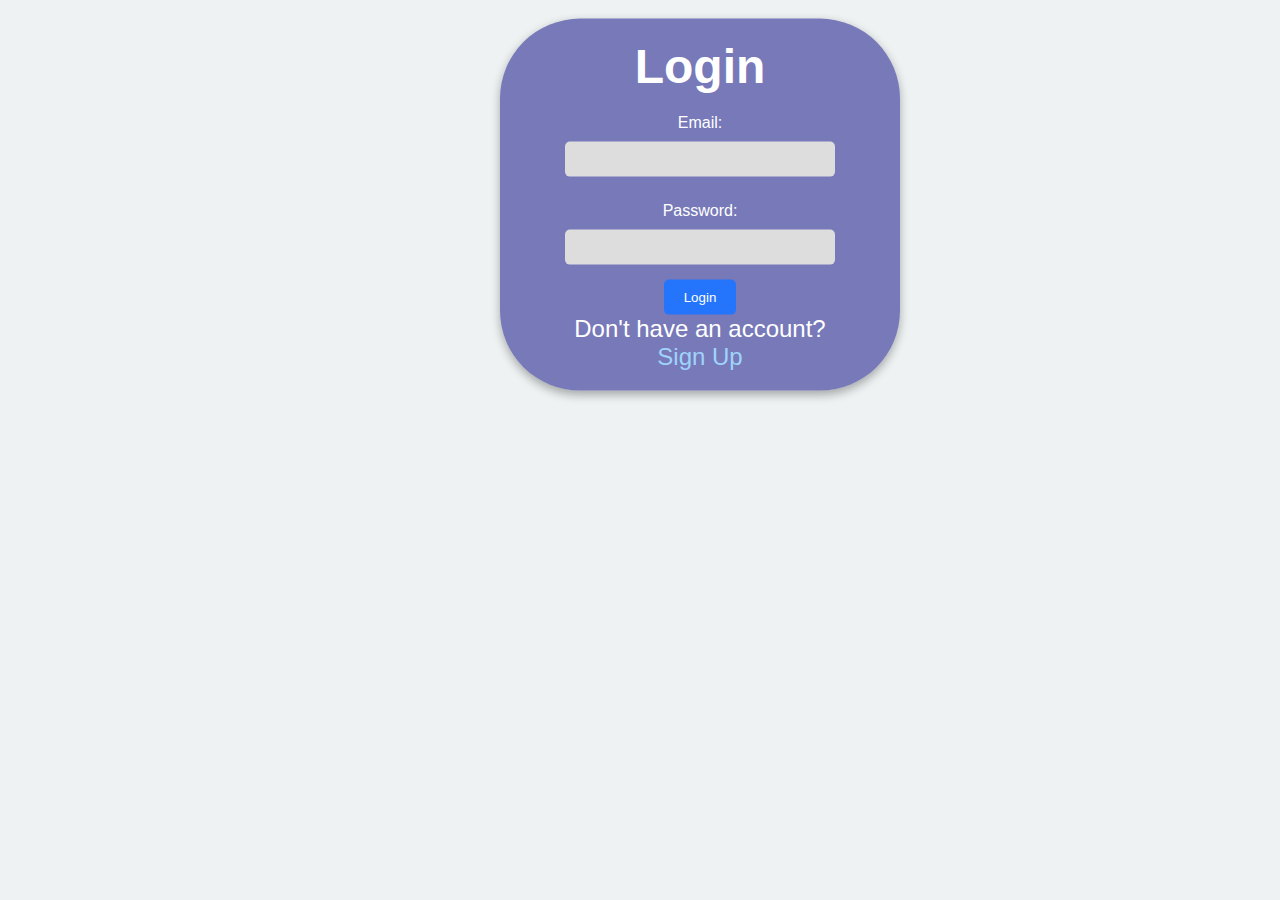
<file: index.html>
<!DOCTYPE html>
<html lang="en">
<head>
    <meta charset="UTF-8">
    <meta name="viewport" content="width=device-width, initial-scale=1.0">
    <title>Login Page</title>
    <link rel="stylesheet" href="styles.css">
</head>
<body>
    <div class="container" class="page-transition">
        <h1 class="none">Login</h1>
        <form id="login-form">
            <label for="login-email" class="none1">Email:</label>
            <input type="email" id="login-email" name="email" required>
            <label for="login-password" class="none1">Password:</label>
            <input type="password" id="login-password" name="password" required>
            <br>
            <button type="submit">Login</button>
        </form>
        <p class="none1">Don't have an account? <a href="signup.html">Sign Up</a></p>
    </div>
    <script src="login.js"></script>
</body>
</html>
</file>
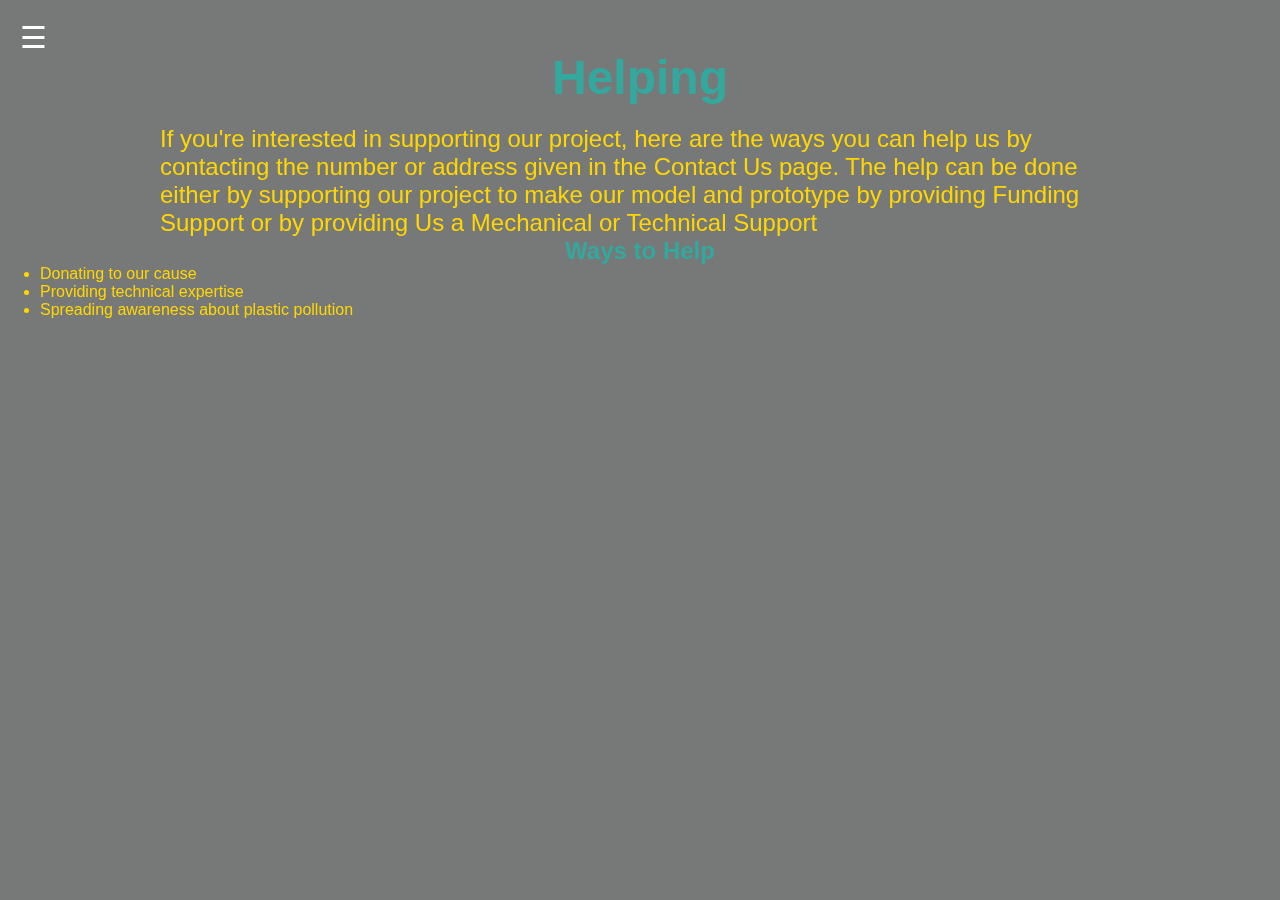
<file: helping-funding.html>
<!DOCTYPE html>
<html lang="en">
<head>
    <meta charset="UTF-8">
    <meta name="viewport" content="width=device-width, initial-scale=1.0">
    <title>Helping Plastic Decomposer Project</title>
    <link rel="stylesheet" href="styles.css">
</head>
<body>
    <!-- Hamburger Menu -->
    <div class="menu-bar" id="menuBar" class="page-transition">
        <span class="menu-icon" onclick="toggleMenu()">&#9776;</span>
    </div>

    <!-- Side Menu -->
    <div id="sideMenu" class="side-menu">
        <a href="home.html">Home</a>
        <a href="our-idea.html">Our Idea</a>
        <a href="methodology.html">Methodology of Prototyping</a>
	<a href="chemicals.html">Chemicals Used and their products</a>
        <a href="contact.html">Contact Us</a>
        <a href="data.html">Data & Statistics</a>
    </div>

    <!-- Main Content -->
    <div class="main-content">
        <section id="helping-funding">
            <h1>Helping </h1>
            <p class="blue">If you're interested in supporting our project, here are the ways you can help us by contacting the number or address given in the Contact Us page. The help can be done either by supporting our project to make our  model and prototype by providing Funding Support or by providing Us a Mechanical or Technical Support  </p>

            <h2>Ways to Help</h2>
            <ul class="blue">
                <li>Donating to our cause</li>
                <li>Providing technical expertise</li>
                <li>Spreading awareness about plastic pollution</li>
            </ul>
        </section>
    </div>
<div class="video-background">
<video autoplay muted loop
id="bg-video">
<source src="E:\Bio Plastic Decomposer drone\funding.mp4"
type="video/mp4">
</video>
</div>

    <script src="script.js"></script>
</body>
</html>
</file>
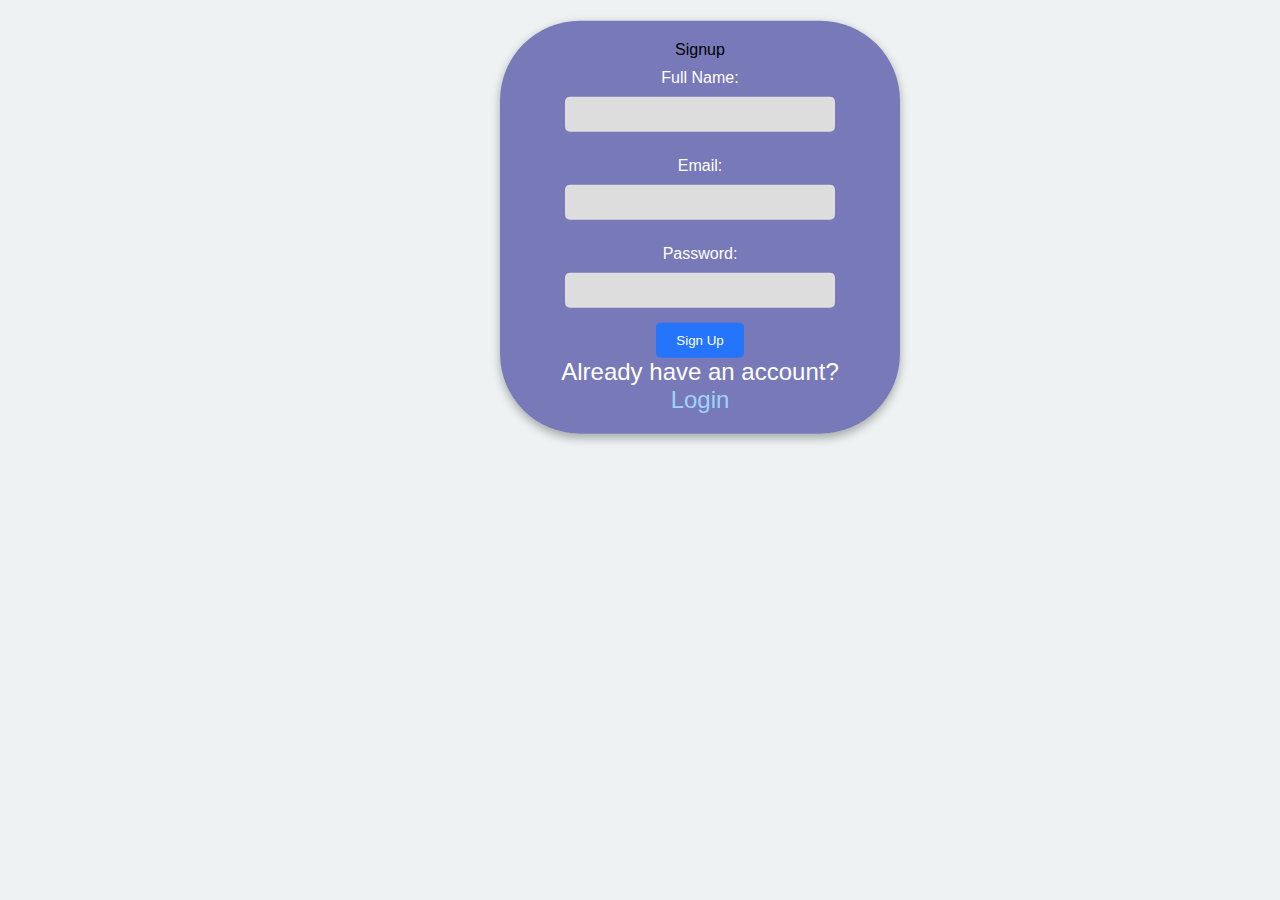
<file: signup.html>
<!DOCTYPE html>
<html lang="en">
<head>
    <meta charset="UTF-8">
    <meta name="viewport" content="width=device-width, initial-scale=1.0">
    <title>Signup Page</title>
    <link rel="stylesheet" href="styles.css">
    <script src="signup.js"></script>
</head>
<body>
    <div class="container" class="page-transition>
        <h1 class="none">Signup</h1>
        <form id="signup-form">
            <label for="name" class="none1">Full Name:</label>
            <input type="text" id="name" name="name" required>
            <label for="email" class="none1">Email:</label>
            <input type="email" id="email" name="email" required>
            <label for="password" class = "none1">Password:</label>
            <input type="password" id="password" name="password" required>
            <button type="submit">Sign Up</button>
        </form>
        <p class="none1">Already have an account? <a href="login.html">Login</a></p>
    </div>
    <script src="signup.js"></script>
</body>
</html>
</file>
<file: styles.css>
/* General page styles */
body {
    font-family: 'Arial', sans-serif;
    margin: 0;
    padding: 0;
    background-color: #eef2f3;
}

/* Hamburger menu */
.menu-bar {
    position: absolute;
    top: 20px;
    left: 20px;
    font-size: 30px;
    cursor: pointer;
    z-index: 1000;
}

.menu-icon {
    color: white;
}

/* Side menu (hidden by default) */
.side-menu {
    height: 100%;
    width: 0;
    position: fixed;
    top: 0;
    left: 0;
    background-color: #333;
    overflow-x: hidden;                 
    padding-top: 60px;
}

.side-menu a {
    padding: 10px 15px;
    text-decoration: none;
    font-size: 25px;
    color: white;
    display: block;
    transition: 0.3s;
}

.side-menu a:hover {
    background-color: #ddd;
    color: White;
}

/* Main content */
.main-content {
    transition: margin-left .3s;
    padding: 20px;

}

h1, h2, h3 {
    color: #32a89e;
    text-align: center;

}

section {
    padding: 20px;
    margin: 10px 0;

}

.images{
    width: 2%;
    height: 2%;
    justify-content: center;
    align-items:center;
}

/* Mobile responsive for the side menu */
@media screen and (max-width: 600px) {
    .menu-bar {
        font-size: 25px;
    }

    .side-menu a {
        font-size: 20px;
    }
}

/* Container Styling */
.container {
    background: rgba(0, 0, 128, 0.5);
    padding: 20px;
    border-radius: 80px;
    width: 400px;
    text-align: center;
    box-shadow: 0px 4px 10px rgba(0, 0, 0, 0.3);
    animation: fade-in 1s ease-in-out;
    transform: translate(125%,5%);
}

/* Form Styling */
form label {
    display: block;
    margin: 10px 0 5px;
}

form input {
    width: 75%;
    padding: 10px;
    margin: 5px 0 15px;
    border: none;
    border-radius: 5px;
    background: #ddd;
}

form button {
    background: #2575fc;
    color: white;
    border: none;
    padding: 10px 20px;
    border-radius: 5px;
    cursor: pointer;
    transition: background 0.3s;
}

form button:hover {
    background: #6a11cb;
}

/* Links */
a {
    color: #9fd3fb;
    text-decoration: none;
}

a:hover {
    text-decoration: underline;
}
.none{
color: White;
}
.none1{
color: White;
}
/* Page Transition Styles */
.page-transition {
    position: fixed;
    top: 0;
    left: 0;
    width: 100%;
    height: 100%;
    background-color: #000;
    opacity: 0;
    z-index: 9999;
    transition: opacity 10s cubic-bezier(0.68, -0.55, 0.27, 1.55); /* Cubic bezier for smooth transition */
}

/* Show the transition effect when active */
.page-transition.active {
    opacity: 1;
}
/* Basic Reset */
* {
    margin: 0;
    padding: 0;
    box-sizing: border-box;
}

/* Fullscreen Video Background */
.video-background {
    position: fixed; /* Changed to fixed to keep the video in place when scrolling */
    top: 0;
    left: 0;
    width: 100%;
    height: 100%;
    z-index: -1;  /* Keeps the video behind the content */
}

#bg-video {
    object-fit: cover; /* Ensures the video covers the entire background */
    width: 100%;
    height: 100%;
    position: absolute;
    top: 0;
    left: 0;
}

/* Content Styling */
.content {
    position: relative;  /* So the text appears over the video */
    z-index: 1;  /* Ensures the content stays on top of the video */
    color: white; /* Text color */
    text-align: center;
    padding: 20px;
}

h1 {
    font-size: 3rem;
    margin-bottom: 20px;
}

p {
    font-size: 1.5rem;
    max-width: 80%;
    margin: 0 auto;
}

/* Optional: Add a semi-transparent overlay to make text more readable */
.video-background::before {
    content: "";
    position: absolute;
    top: 0;
    left: 0;
    width: 100%;
    height: 100%;
    background: rgba(0, 0, 0, 0.5);  /* Dark semi-transparent overlay */
    z-index: -1;  /* Ensure overlay goes behind content */
}
.blue{
color: gold;
}
.white{
color: white;
text-align: left;
}
.h{
color: white;
background-color: blue;
font-size: x-large;
}
.green{

}
.I{
font-size: x-large;
text-align: left;
}
</file>
